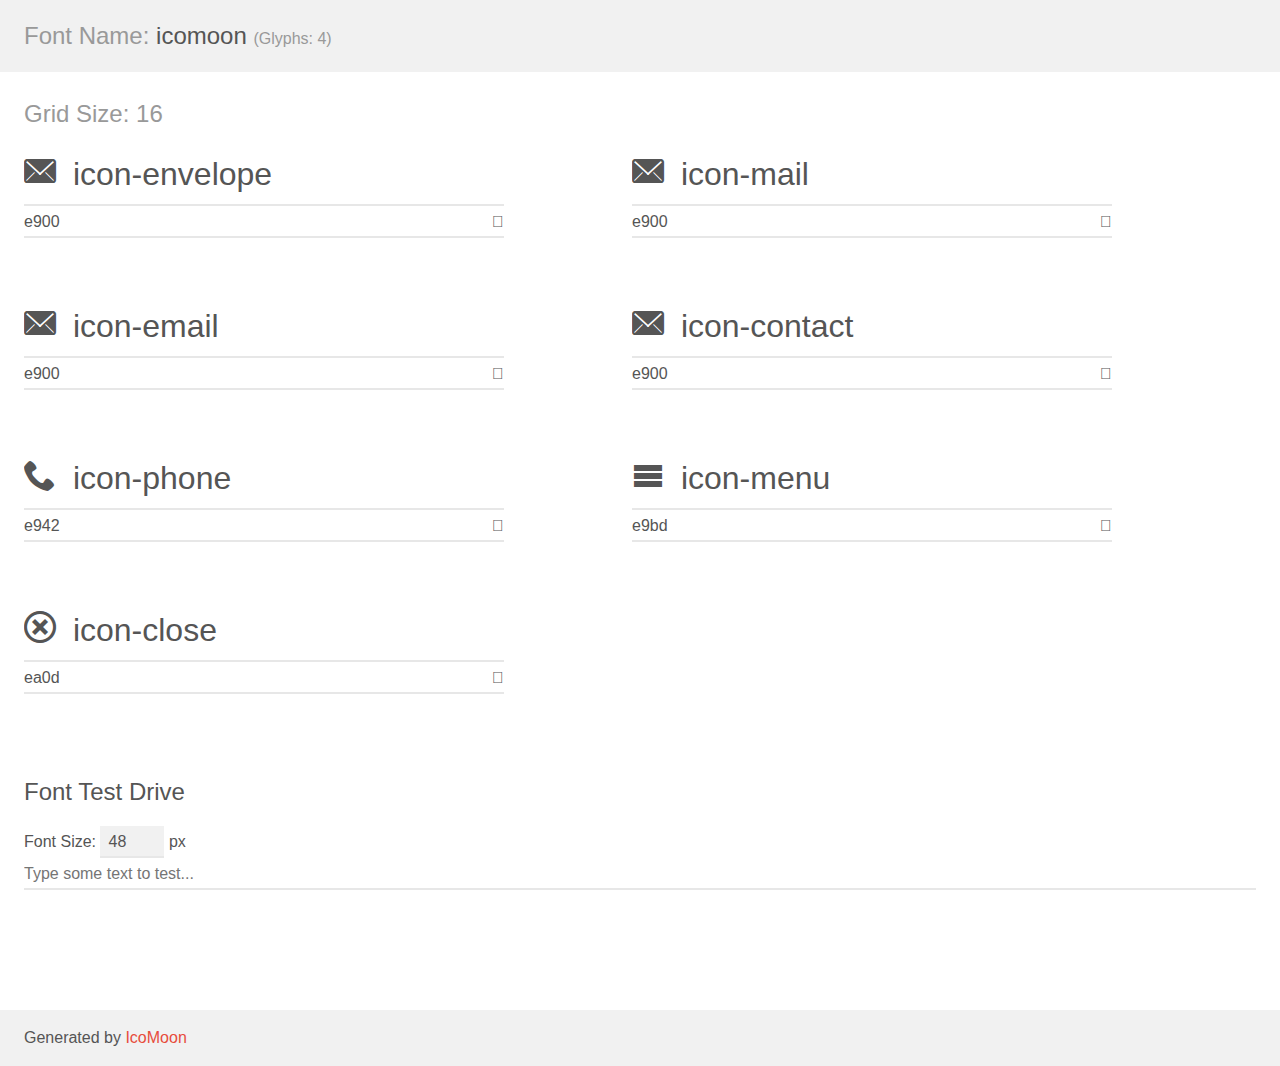
<file: icomoon-v1.0/demo.html>
<!doctype html>
<html>
<head>
    <meta charset="utf-8">
    <title>IcoMoon Demo</title>
    <meta name="description" content="An Icon Font Generated By IcoMoon.io">
    <meta name="viewport" content="width=device-width, initial-scale=1">
    <link rel="stylesheet" href="demo-files/demo.css">
    <link rel="stylesheet" href="style.css"></head>
<body>
    <div class="bgc1 clearfix">
        <h1 class="mhmm mvm"><span class="fgc1">Font Name:</span> icomoon <small class="fgc1">(Glyphs:&nbsp;4)</small></h1>
    </div>
    <div class="clearfix mhl ptl">
        <h1 class="mvm mtn fgc1">Grid Size: 16</h1>
        <div class="glyph fs1">
            <div class="clearfix bshadow0 pbs">
                <span class="icon-envelope"></span>
                <span class="mls"> icon-envelope</span>
            </div>
            <fieldset class="fs0 size1of1 clearfix hidden-false">
                <input type="text" readonly value="e900" class="unit size1of2" />
                <input type="text" maxlength="1" readonly value="&#xe900;" class="unitRight size1of2 talign-right" />
            </fieldset>
            <div class="fs0 bshadow0 clearfix hidden-true">
                <span class="unit pvs fgc1">liga: </span>
                <input type="text" readonly value="" class="liga unitRight" />
            </div>
        </div>
        <div class="glyph fs1">
            <div class="clearfix bshadow0 pbs">
                <span class="icon-mail"></span>
                <span class="mls"> icon-mail</span>
            </div>
            <fieldset class="fs0 size1of1 clearfix hidden-false">
                <input type="text" readonly value="e900" class="unit size1of2" />
                <input type="text" maxlength="1" readonly value="&#xe900;" class="unitRight size1of2 talign-right" />
            </fieldset>
            <div class="fs0 bshadow0 clearfix hidden-true">
                <span class="unit pvs fgc1">liga: </span>
                <input type="text" readonly value="" class="liga unitRight" />
            </div>
        </div>
        <div class="glyph fs1">
            <div class="clearfix bshadow0 pbs">
                <span class="icon-email"></span>
                <span class="mls"> icon-email</span>
            </div>
            <fieldset class="fs0 size1of1 clearfix hidden-false">
                <input type="text" readonly value="e900" class="unit size1of2" />
                <input type="text" maxlength="1" readonly value="&#xe900;" class="unitRight size1of2 talign-right" />
            </fieldset>
            <div class="fs0 bshadow0 clearfix hidden-true">
                <span class="unit pvs fgc1">liga: </span>
                <input type="text" readonly value="" class="liga unitRight" />
            </div>
        </div>
        <div class="glyph fs1">
            <div class="clearfix bshadow0 pbs">
                <span class="icon-contact"></span>
                <span class="mls"> icon-contact</span>
            </div>
            <fieldset class="fs0 size1of1 clearfix hidden-false">
                <input type="text" readonly value="e900" class="unit size1of2" />
                <input type="text" maxlength="1" readonly value="&#xe900;" class="unitRight size1of2 talign-right" />
            </fieldset>
            <div class="fs0 bshadow0 clearfix hidden-true">
                <span class="unit pvs fgc1">liga: </span>
                <input type="text" readonly value="" class="liga unitRight" />
            </div>
        </div>
        <div class="glyph fs1">
            <div class="clearfix bshadow0 pbs">
                <span class="icon-phone"></span>
                <span class="mls"> icon-phone</span>
            </div>
            <fieldset class="fs0 size1of1 clearfix hidden-false">
                <input type="text" readonly value="e942" class="unit size1of2" />
                <input type="text" maxlength="1" readonly value="&#xe942;" class="unitRight size1of2 talign-right" />
            </fieldset>
            <div class="fs0 bshadow0 clearfix hidden-true">
                <span class="unit pvs fgc1">liga: </span>
                <input type="text" readonly value="phone, telephone" class="liga unitRight" />
            </div>
        </div>
        <div class="glyph fs1">
            <div class="clearfix bshadow0 pbs">
                <span class="icon-menu"></span>
                <span class="mls"> icon-menu</span>
            </div>
            <fieldset class="fs0 size1of1 clearfix hidden-false">
                <input type="text" readonly value="e9bd" class="unit size1of2" />
                <input type="text" maxlength="1" readonly value="&#xe9bd;" class="unitRight size1of2 talign-right" />
            </fieldset>
            <div class="fs0 bshadow0 clearfix hidden-true">
                <span class="unit pvs fgc1">liga: </span>
                <input type="text" readonly value="menu, list3" class="liga unitRight" />
            </div>
        </div>
        <div class="glyph fs1">
            <div class="clearfix bshadow0 pbs">
                <span class="icon-close"></span>
                <span class="mls"> icon-close</span>
            </div>
            <fieldset class="fs0 size1of1 clearfix hidden-false">
                <input type="text" readonly value="ea0d" class="unit size1of2" />
                <input type="text" maxlength="1" readonly value="&#xea0d;" class="unitRight size1of2 talign-right" />
            </fieldset>
            <div class="fs0 bshadow0 clearfix hidden-true">
                <span class="unit pvs fgc1">liga: </span>
                <input type="text" readonly value="cancel-circle, close" class="liga unitRight" />
            </div>
        </div>
    </div>

    <!--[if gt IE 8]><!-->
    <div class="mhl clearfix mbl">
        <h1>Font Test Drive</h1>
        <label>
            Font Size: <input id="fontSize" type="number" class="textbox0 mbm"
            min="8" value="48" />
            px
        </label>
        <input id="testText" type="text" class="phl size1of1 mvl"
        placeholder="Type some text to test..." value=""/>
        <div id="testDrive" class="icon-" style="font-family: icomoon">&nbsp;
        </div>
    </div>
    <!--<![endif]-->
    <div class="bgc1 clearfix">
        <p class="mhl">Generated by <a href="https://icomoon.io/app">IcoMoon</a></p>
    </div>

    <script src="demo-files/demo.js"></script>
</body>
</html>
</file>
<file: icomoon-v1.0/demo-files/demo.css>
body {
  padding: 0;
  margin: 0;
  font-family: sans-serif;
  font-size: 1em;
  line-height: 1.5;
  color: #555;
  background: #fff;
}
h1 {
  font-size: 1.5em;
  font-weight: normal;
}
small {
  font-size: .66666667em;
}
a {
  color: #e74c3c;
  text-decoration: none;
}
a:hover, a:focus {
  box-shadow: 0 1px #e74c3c;
}
.bshadow0, input {
  box-shadow: inset 0 -2px #e7e7e7;
}
input:hover {
  box-shadow: inset 0 -2px #ccc;
}
input, fieldset {
  font-family: sans-serif;
  font-size: 1em;
  margin: 0;
  padding: 0;
  border: 0;
}
input {
  color: inherit;
  line-height: 1.5;
  height: 1.5em;
  padding: .25em 0;
}
input:focus {
  outline: none;
  box-shadow: inset 0 -2px #449fdb;
}
.glyph {
  font-size: 16px;
  width: 15em;
  padding-bottom: 1em;
  margin-right: 4em;
  margin-bottom: 1em;
  float: left;
  overflow: hidden;
}
.liga {
  width: 80%;
  width: calc(100% - 2.5em);
}
.talign-right {
  text-align: right;
}
.talign-center {
  text-align: center;
}
.bgc1 {
  background: #f1f1f1;
}
.fgc1 {
  color: #999;
}
.fgc0 {
  color: #000;
}
p {
  margin-top: 1em;
  margin-bottom: 1em;
}
.mvm {
  margin-top: .75em;
  margin-bottom: .75em;
}
.mtn {
  margin-top: 0;
}
.mtl, .mal {
  margin-top: 1.5em;
}
.mbl, .mal {
  margin-bottom: 1.5em;
}
.mal, .mhl {
  margin-left: 1.5em;
  margin-right: 1.5em;
}
.mhmm {
  margin-left: 1em;
  margin-right: 1em;
}
.mls {
  margin-left: .25em;
}
.ptl {
  padding-top: 1.5em;
}
.pbs, .pvs {
  padding-bottom: .25em;
}
.pvs, .pts {
  padding-top: .25em;
}
.unit {
  float: left;
}
.unitRight {
  float: right;
}
.size1of2 {
  width: 50%;
}
.size1of1 {
  width: 100%;
}
.clearfix:before, .clearfix:after {
  content: " ";
  display: table;
}
.clearfix:after {
  clear: both;
}
.hidden-true {
  display: none;
}
.textbox0 {
  width: 3em;
  background: #f1f1f1;
  padding: .25em .5em;
  line-height: 1.5;
  height: 1.5em;
}
#testDrive {
  display: block;
  padding-top: 24px;
  line-height: 1.5;
}
.fs0 {
  font-size: 16px;
}
.fs1 {
  font-size: 32px;
}
</file>
<file: icomoon-v1.0/style.css>
@font-face {
  font-family: 'icomoon';
  src:  url('fonts/icomoon.eot?ydbwb2');
  src:  url('fonts/icomoon.eot?ydbwb2#iefix') format('embedded-opentype'),
    url('fonts/icomoon.ttf?ydbwb2') format('truetype'),
    url('fonts/icomoon.woff?ydbwb2') format('woff'),
    url('fonts/icomoon.svg?ydbwb2#icomoon') format('svg');
  font-weight: normal;
  font-style: normal;
  font-display: block;
}

[class^="icon-"], [class*=" icon-"] {
  /* use !important to prevent issues with browser extensions that change fonts */
  font-family: 'icomoon' !important;
  speak: none;
  font-style: normal;
  font-weight: normal;
  font-variant: normal;
  text-transform: none;
  line-height: 1;

  /* Better Font Rendering =========== */
  -webkit-font-smoothing: antialiased;
  -moz-osx-font-smoothing: grayscale;
}

.icon-envelope:before {
  content: "\e900";
}
.icon-mail:before {
  content: "\e900";
}
.icon-email:before {
  content: "\e900";
}
.icon-contact:before {
  content: "\e900";
}
.icon-phone:before {
  content: "\e942";
}
.icon-menu:before {
  content: "\e9bd";
}
.icon-close:before {
  content: "\ea0d";
}
</file>
